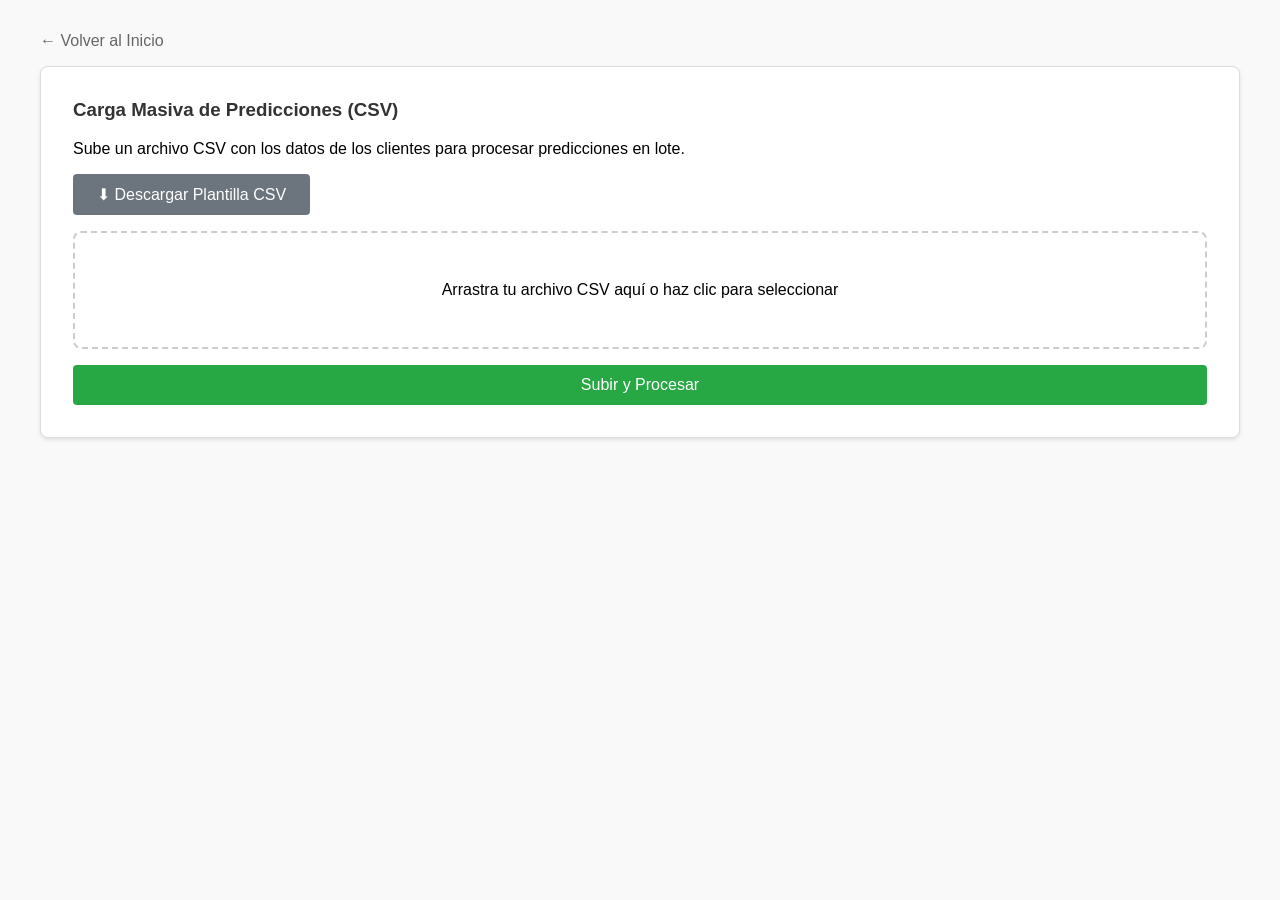
<file: src/main/resources/static/batch-upload.html>
<!DOCTYPE html>
<html lang="es">
<head>
    <meta charset="UTF-8">
    <title>Carga Masiva de Predicciones - ChurnInsight</title>
    <link rel="stylesheet" href="css/index.css"> <!-- Estilos base -->
    <link rel="stylesheet" href="css/batch-upload.css"> <!-- Estilos específicos -->
</head>
<body>

<a href="index.html" class="back-link">← Volver al Inicio</a>

<div class="card">
    <h3>Carga Masiva de Predicciones (CSV)</h3>
    <p>Sube un archivo CSV con los datos de los clientes para procesar predicciones en lote.</p>

    <!-- Botón para descargar plantilla -->
    <button id="btnDownloadTemplate" class="btn-template" type="button">⬇ Descargar Plantilla CSV</button>

    <form id="uploadForm">
        <div class="upload-area" id="dropZone">
            <p>Arrastra tu archivo CSV aquí o haz clic para seleccionar</p>
            <input type="file" id="csvFile" name="file" accept=".csv" style="display: none;" required>
            <p id="fileName" class="file-name"></p>
        </div>

        <button type="submit" id="btnUpload">Subir y Procesar</button>
    </form>

    <div id="loading">
        <p>Procesando archivo... Por favor espera.</p>
    </div>
</div>

<!-- Reporte de Resultados -->
<div id="reportSection" class="card report-box">
    <h3>Reporte de Procesamiento</h3>

    <div class="summary-stats">
        <div class="stat-card bg-blue">
            <h4>Total Filas</h4>
            <h2 id="totalRows">0</h2>
        </div>
        <div class="stat-card bg-green">
            <h4>Exitosos</h4>
            <h2 id="successCount">0</h2>
        </div>
        <div class="stat-card bg-red">
            <h4>Fallidos</h4>
            <h2 id="failureCount">0</h2>
        </div>
    </div>

    <div id="errorSection" style="display: none;">
        <h4>Detalle de Errores:</h4>
        <div class="error-list" id="errorList">
            <!-- Errores dinámicos -->
        </div>
    </div>

    <!-- Tabla de Resultados Exitosos -->
    <div id="successSection" style="display: none; margin-top: 2rem;">
        <h4>Predicciones Exitosas:</h4>
        <div style="overflow-x: auto;">
            <table id="batchResultsTable" class="batch-table">
                <thead>
                    <tr>
                        <th>ID Externo</th>
                        <th>Nombre</th>
                        <th>Meses</th>
                        <th>Total</th>
                        <th>Mensual</th>
                        <th>Contrato Mensual</th>
                        <th>Pago Elec.</th>
                        <th>Soporte</th>
                        <th>Seguridad</th>
                        <th>2 Años</th>
                        <th>Fact. Online</th>
                        <th>1 Año</th>
                        <th>Probabilidad</th>
                        <th>Predicción</th>
                    </tr>
                </thead>
                <tbody>
                    <!-- Se llenará dinámicamente -->
                </tbody>
            </table>
        </div>
    </div>
</div>

<script src="js/batch-upload.js"></script>

</body>
</html>
</file>
<file: src/main/resources/static/css/index.css>
body { font-family: sans-serif; padding: 2rem; max-width: 1200px; margin: 0 auto; background-color: #f9f9f9; }

/* Estilo tipo tarjeta (Card) */
.card {
    background-color: white;
    border: 1px solid #ddd;
    padding: 2rem;
    border-radius: 8px;
    margin-bottom: 2rem;
    box-shadow: 0 2px 4px rgba(0,0,0,0.1);
}

h2, h3 { margin-top: 0; color: #333; }

.form-group { margin-bottom: 1rem; }
label { display: block; margin-bottom: .5rem; font-weight: bold; color: #555; }
input { width: 100%; padding: 0.6rem; font-size: 1rem; box-sizing: border-box; border: 1px solid #ccc; border-radius: 4px; }

button {
    background-color: #28a745;
    color: white;
    padding: 0.7rem 1.5rem;
    border: none;
    cursor: pointer;
    font-size: 1rem;
    border-radius: 4px; /* Botón redondeado */
    width: 100%;
}
button:hover { background-color: #218838; }

#mensaje { margin-top: 1rem; font-weight: bold; text-align: center; }
.exito { color: green; }
.error { color: red; }

/* Estilos para la tabla */
table { width: 100%; border-collapse: collapse; margin-top: 0; /* Quitamos margen top porque lo maneja el contenedor */ }
th, td { border-bottom: 1px solid #eee; padding: 12px; text-align: left; }

/* Sticky Header: Encabezado fijo al hacer scroll */
th {
    background-color: #f8f9fa;
    color: #333;
    font-weight: 600;
    position: sticky;
    top: 0;
    z-index: 1; /* Asegura que quede por encima del contenido */
    box-shadow: 0 2px 2px -1px rgba(0, 0, 0, 0.1); /* Sombrita sutil al borde inferior */
}

tr:last-child td { border-bottom: none; }

.btn-predict {
    background-color: #007bff;
    color: white;
    padding: 6px 12px;
    text-decoration: none;
    border-radius: 4px;
    font-size: 0.9rem;
    display: inline-block;
}
.btn-predict:hover { background-color: #0056b3; }

/* Estilos específicos para la tarjeta de acciones */
.action-card {
    background-color: #e9ecef; /* Un gris muy suave para diferenciarla */
    border: 1px solid #ced4da;
    text-align: center;
    padding: 1.5rem;
}
.btn-batch {
    background-color: #17a2b8; /* Color Info (Azulito) */
    color: white;
    padding: 0.7rem 1.5rem;
    border: none;
    cursor: pointer;
    font-size: 1rem;
    border-radius: 4px;
    text-decoration: none;
    display: inline-block;
    width: auto; /* Ancho automático al contenido */
}
.btn-batch:hover {
    background-color: #138496;
}

/* Estilos para la barra de búsqueda */
.search-container {
    display: flex;
    gap: 10px;
    margin-bottom: 1rem;
    align-items: center;
    background-color: #f8f9fa;
    padding: 1rem;
    border-radius: 4px;
    border: 1px solid #e9ecef;
}

.search-container select {
    padding: 0.6rem;
    font-size: 1rem;
    border: 1px solid #ccc;
    border-radius: 4px;
    background-color: white;
}

.search-container input {
    flex-grow: 1; /* Ocupa el espacio restante */
}

.search-container button {
    width: auto; /* Ancho automático */
    background-color: #007bff; /* Azul primario */
}

.search-container button:hover {
    background-color: #0056b3;
}

.no-results {
    text-align: center;
    padding: 2rem;
    color: #6c757d;
    font-style: italic;
    border: 1px dashed #dee2e6;
    border-radius: 4px;
    margin-top: 1rem;
    display: none; /* Oculto por defecto */
}

/* Contenedor con scroll para la tabla */
.table-scroll-container {
    max-height: 400px; /* Altura aproximada para 8-10 filas */
    overflow-y: auto;  /* Scroll vertical automático */
    border: 1px solid #eee; /* Borde sutil alrededor del área de scroll */
    border-radius: 4px;
    margin-top: 1rem;
}
</file>
<file: src/main/resources/static/css/batch-upload.css>
/* Heredamos estilos base de index.css si se desea, o definimos propios */
body { font-family: sans-serif; padding: 2rem; max-width: 1200px; margin: 0 auto; background-color: #f9f9f9; }

.card {
    background-color: white;
    border: 1px solid #ddd;
    padding: 2rem;
    border-radius: 8px;
    margin-bottom: 2rem;
    box-shadow: 0 2px 4px rgba(0,0,0,0.1);
}

h3 { margin-top: 0; color: #333; }

.back-link {
    display: inline-block;
    margin-bottom: 1rem;
    text-decoration: none;
    color: #666;
}
.back-link:hover { text-decoration: underline; }

/* Área de carga */
.upload-area {
    border: 2px dashed #ccc;
    padding: 2rem;
    text-align: center;
    border-radius: 8px;
    margin-bottom: 1rem;
    cursor: pointer;
    transition: background-color 0.3s, border-color 0.3s;
}
.upload-area:hover {
    background-color: #f8f9fa;
    border-color: #007bff;
}
.file-name {
    font-weight: bold;
    color: #007bff;
    margin-top: 0.5rem;
}

/* Botones */
button {
    background-color: #28a745;
    color: white;
    padding: 0.7rem 1.5rem;
    border: none;
    cursor: pointer;
    font-size: 1rem;
    border-radius: 4px;
    width: 100%;
}
button:hover { background-color: #218838; }
button:disabled { background-color: #ccc; cursor: not-allowed; }

.btn-template {
    background-color: #6c757d;
    margin-bottom: 1rem;
    width: auto; /* Botón más pequeño */
    display: inline-block;
}
.btn-template:hover { background-color: #5a6268; }

/* Reporte */
.report-box {
    margin-top: 2rem;
    display: none; /* Oculto por defecto */
}
.summary-stats {
    display: flex;
    gap: 1rem;
    margin-bottom: 1rem;
}
.stat-card {
    flex: 1;
    padding: 1rem;
    border-radius: 8px;
    text-align: center;
    color: white;
}
.bg-blue { background-color: #17a2b8; }
.bg-green { background-color: #28a745; }
.bg-red { background-color: #dc3545; }

/* Lista de errores */
.error-list {
    max-height: 200px;
    overflow-y: auto;
    border: 1px solid #ddd;
    padding: 1rem;
    background-color: #fff3f3;
    border-radius: 4px;
}
.error-item {
    color: #dc3545;
    margin-bottom: 0.5rem;
    font-size: 0.9rem;
    border-bottom: 1px solid #ffcccc;
    padding-bottom: 0.25rem;
}

#loading {
    display: none;
    text-align: center;
    margin-top: 1rem;
    font-weight: bold;
    color: #555;
}

/* Estilos adicionales para la tabla de resultados batch */
.batch-table {
    width: 100%;
    border-collapse: collapse;
    margin-top: 1rem;
    font-size: 0.85rem;
}
.batch-table th, .batch-table td {
    border: 1px solid #ddd;
    padding: 6px;
    text-align: left;
}
.batch-table th {
    background-color: #f2f2f2;
    white-space: nowrap; /* Evitar que los títulos se rompan feo */
}
.status-churn {
    color: #721c24;
    font-weight: bold;
    background-color: #f8d7da;
    padding: 2px 6px;
    border-radius: 4px;
}
.status-safe {
    color: #155724;
    font-weight: bold;
    background-color: #d4edda;
    padding: 2px 6px;
    border-radius: 4px;
}
</file>
